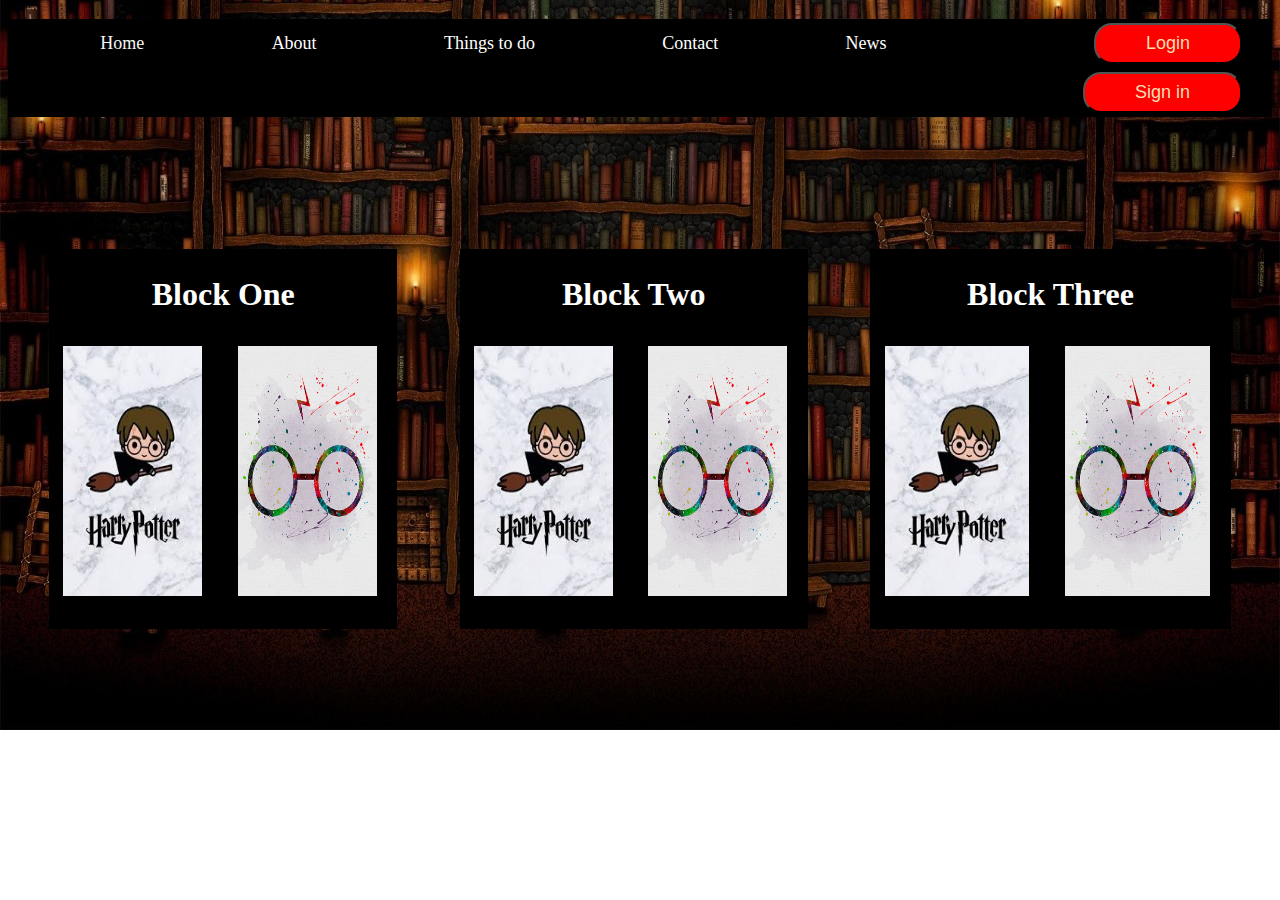
<file: lab3/index.html>
<!DOCTYPE html>
<html lang="en">
<head>
  <title>Harry Potter WebSite</title>
  <link rel="stylesheet" href="style/style.css" />
</head>
<body class="main">
    <!-- start navigation bar  -->
    <div class="topnav">
        <a class="active" href="#home">Home</a>
        <a href="#about">About</a>
        <a href="#things_to_do">Things to do</a>
        <a href="#contact">Contact</a>
        <a href="#News">News</a>
        <button class="butt" type="submit">Login</button>
        <button class="butt" type="submit">Sign in</button>
      </div>
      <!-- end navigation bar  -->

      <!-- start section -->
        <div class="sections">
            <div class="one">
              <h2>Block One</h2>
              <img src="image/harrypotter.jpg" alt="harry potter photo" title="harry potter">
              <img src="image/glass.jpg" alt="harry potter glasses photo" title="harry potter glasses">
            </div>
            <div class="two">
              <h2>Block Two</h2>
              <img src="image/harrypotter.jpg" alt="harry potter photo" title="harry potter">
              <img src="image/glass.jpg" alt="harry potter glasses photo" title="harry potter glasses">
            </div>
            <div class="three">
              <h2>Block Three</h2>
              <img src="image/harrypotter.jpg" alt="harry potter photo" title="harry potter">
              <img src="image/glass.jpg" alt="harry potter glasses photo" title="harry potter glasses">
            </div>
        </div>

</body>
</html>
</file>
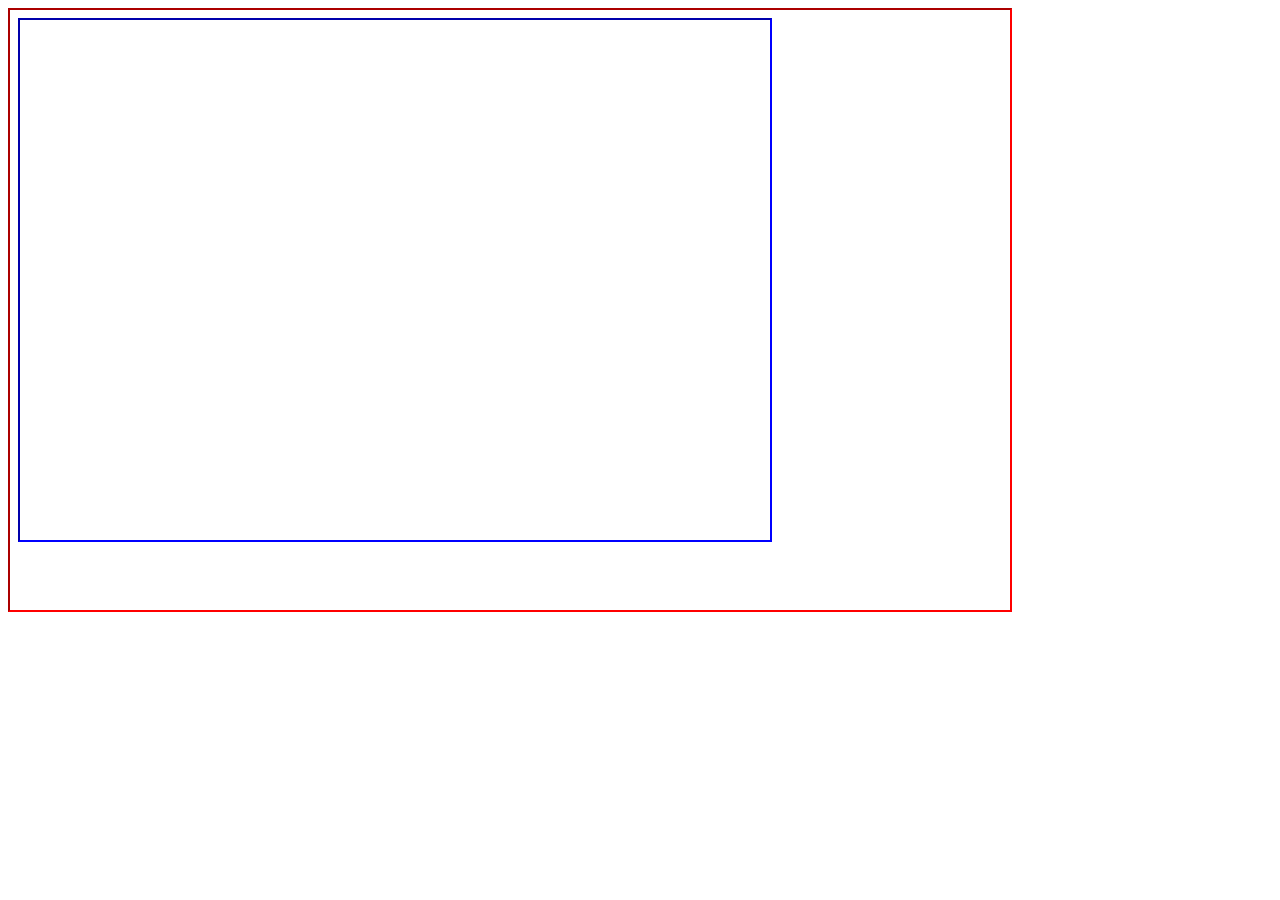
<file: lab1/lab.html>
<!DOCTYPE html>
<html lang="en">
<head>
    <meta charset="UTF-8">
    <meta http-equiv="X-UA-Compatible" content="IE=edge">
    <meta name="viewport" content="width=device-width, initial-scale=1.0">
    <title>Document</title>
</head>
<body border="150">
    <iframe src="lab1.html" width="1000px" height="600px" frameborder="1" style="border-color: red" ></iframe>
</body>
</html>
</file>
<file: lab3/style/style.css>
* {
    box-sizing: border-box ;
}

.main {
    background-image: url(../image/background.jpg);
    background-position: center;
    background-repeat: no-repeat;
    background-size: cover;
    background-size: 100%;
}

/* start navigation bar style */
.topnav {
        background-color: black;
        overflow: hidden;
        margin-top: 1.5%;
        padding-left: 10px;
        padding-right: 10px;
        margin-left: auto;
        margin-right: auto;
  }
  
  /* Style the links inside the navigation bar */
  .topnav a {
    float: left;
    text-align: center;
    padding: 14px 45px;
    text-decoration: none;
    font-size: 18px;
    margin-left: 3%;
    color: white;
  }
  
  /* Change the color of links on hover */
  .topnav a:hover {
    background-color: #ddd;
    color: black;
  }
  
  /* Add a color to the active/current link */
  .topnav a.active {
    color: whitesmoke;
  }

  .topnav button {
    float: right;
    text-align: center;
    margin: 4px 20px;
    border-radius: 18px;
    padding: 8px 50px;
    font-size: 18px;
    background-color: red;
    color: wheat;

  }
  /* end navigation bar style */

  /* start section style */

  .sections {
    padding-left: 10px;
    padding-right: 10px;
    margin-left: auto;
    margin-right: auto;
    padding-top: 8%;
    
  }
  .sections .one {
    margin-top: 4%;
    margin: 2.5%;
    display: inline; 
    float:left; 
    background:black;
    width:28%;
    height:380px;
}
.sections .two {
  margin-top: 4%;
  display: inline;
    float:left; 
    background:black;
    margin: 2.5%;
    width:28%;
    height:380px;
}
.sections .three {
  margin-top: 4%;
  margin: 2.5%;
  display: inline;
    float:right;
    background:black;
    width:29%;
    height:380px;
}
h2{
    color:white;
    font-size: 2rem;
    font-weight: bold;
    text-align:center;
}
img{
  width: 40%;
  height: 250px;
  /* padding:4%; */
  margin: 2% 5% 5% 4%;
}
</file>
